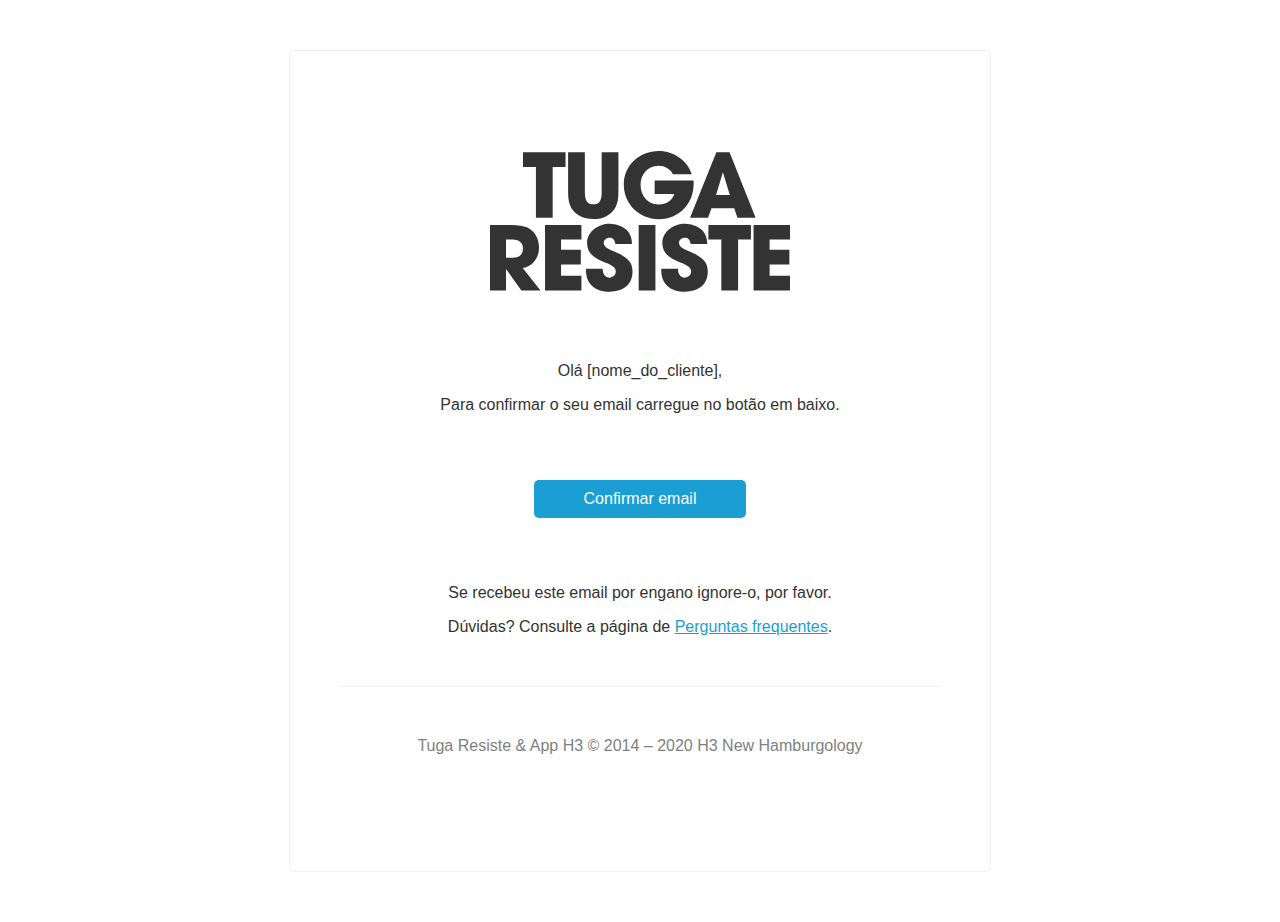
<file: tuga_resiste/email-confirmar.html>
<!doctype html>
<html lang="pt">
<head>
    <meta charset="UTF-8">
    <title>Tuga Resiste: confirmar email</title>
    <meta name="author" content="h3 new hamburgology">
    <style>
        .email {
            font-family: sans-serif;
            margin: 50px auto;
            border: 1px solid #EFEFEF;
            border-radius: 5px;
            padding: 100px 50px;
            max-width: 600px;
            text-align: center;
            color: #333;
        }

        svg {
            margin-bottom: 50px;
            width: 50%;
        }

        a.button {
            display: inline-block;
            margin: 50px 0;
            border-radius: 5px;
            padding: 10px 50px;
            background: #1A9ED4;
            color: white;
            text-decoration: none;
        }

        a.link {
            color: #1A9ED4;
        }

        p:last-child {
            margin-top: 50px;
            border-top: 1px solid #EFEFEF;
            padding-top: 50px;
            color: grey;
        }
    </style>
</head>
<body>
    <div class="email">
        <svg xmlns="http://www.w3.org/2000/svg" viewBox="0 0 338.611 158.805"><defs><style>.a{fill:#333;}</style></defs><path class="a" d="M51.832,75.405V18H37.23V1.4h48V18h-14.5v57.4Z"/><path class="a" d="M126.042,1.4h18.9V46.7c0,7.7-1.2,13.5-3.7,17.5-4.9,7.9-13.2,12.6-24.4,12.6-6.2,0-11.5-1.2-15.8-3.7-8.7-5.1-12.9-12-12.9-26.3V1.4h18.9V46.5c0,9.2,2.9,13.7,9.6,13.7,6.4,0,9.4-3.2,9.4-13.6Z"/><path class="a" d="M229.845,37.5c0,19.9-14.6,39.4-39.5,39.4-21.9,0-39.3-17.1-39.3-38.8,0-22.4,18.1-38.1,39.6-38.1,16.7,0,32.8,11.3,37,26.2h-21.2a18.17,18.17,0,0,0-16.3-9.6c-11.9,0-20.2,9.6-20.2,21.5,0,12.3,7.8,22.2,20.3,22.2,8.8,0,15.4-4.3,17.7-11.9h-22.1V33.3h44Z"/><path class="a" d="M279.282,75.405l-3.6-10.7h-25.7l-3.9,10.7h-20.3l29.7-74h14.9l29.4,74.005Zm-16.2-50.9-.3-.1-7.6,25.3h15.5Z"/><path class="a" d="M35.4,157.405,18.3,133.5h-.2v23.9H0v-74H24.2c7.7,0,13.6,1,17.5,2.7,8,3.6,13.6,12.3,13.6,22.8,0,11.7-7,21.3-18.4,23.3l20.1,25.2ZM25.1,120.6c7.5,0,12.1-3.5,12.1-10.6,0-6.4-4.8-10-11.9-10H18.1v20.6Z"/><path class="a" d="M62.09,157.405v-74h41.1V100h-23v11.5h22.3v16.6h-22.3v12.7h23v16.6Z"/><path class="a" d="M141.552,105c-.8-5.3-3-7.2-6.7-7.2-3.5,0-6.5,2.5-6.5,5.8,0,4.4,4,6.4,12.1,9.9,16.3,7,20.4,12.9,20.4,22.6,0,14.3-9.8,22.7-25.8,22.7-16.1,0-26.7-8.4-26.7-24.3v-1.6h18.8c.1,6.1,3.1,10.1,7.8,10.1a7.064,7.064,0,0,0,7.1-7.1c0-5.9-8.2-8.5-14.9-11.2-12.1-4.9-17.6-11.3-17.6-20.9,0-12.6,12.2-21.8,25.8-21.8a28.128,28.128,0,0,1,13.1,3.1c7.9,4.1,11.7,10,11.8,19.9Z"/><path class="a" d="M167.82,157.405v-74h18.9v74.005Z"/><path class="a" d="M226.521,105c-.8-5.3-3-7.2-6.7-7.2-3.5,0-6.5,2.5-6.5,5.8,0,4.4,4,6.4,12.1,9.9,16.3,7,20.4,12.9,20.4,22.6,0,14.3-9.8,22.7-25.8,22.7-16.1,0-26.7-8.4-26.7-24.3v-1.6h18.8c.1,6.1,3.1,10.1,7.8,10.1a7.064,7.064,0,0,0,7.1-7.1c0-5.9-8.2-8.5-14.9-11.2-12.1-4.9-17.6-11.3-17.6-20.9,0-12.6,12.2-21.8,25.8-21.8a28.132,28.132,0,0,1,13.1,3.1c7.9,4.1,11.7,10,11.8,19.9Z"/><path class="a" d="M261.11,157.405V100h-14.6V83.4h48V100h-14.5v57.4Z"/><path class="a" d="M297.509,157.405v-74h41.1V100h-23v11.5h22.3v16.6h-22.3v12.7h23v16.6Z"/></svg>
        <p>Olá [nome_do_cliente],</p>
        <p>Para confirmar o seu email carregue no botão em baixo.</p>
        <a class="button" href="#" target="_blank">Confirmar email</a>
        <p>Se recebeu este email por engano ignore-o, por favor.</p>
        <p>Dúvidas? Consulte a página de <a class="link" href="#" target="_blank">Perguntas frequentes</a>.</p>
        <p>Tuga Resiste & App H3 © 2014 – 2020 H3 New Hamburgology</p>
    </div>
</body>
</html>
</file>
